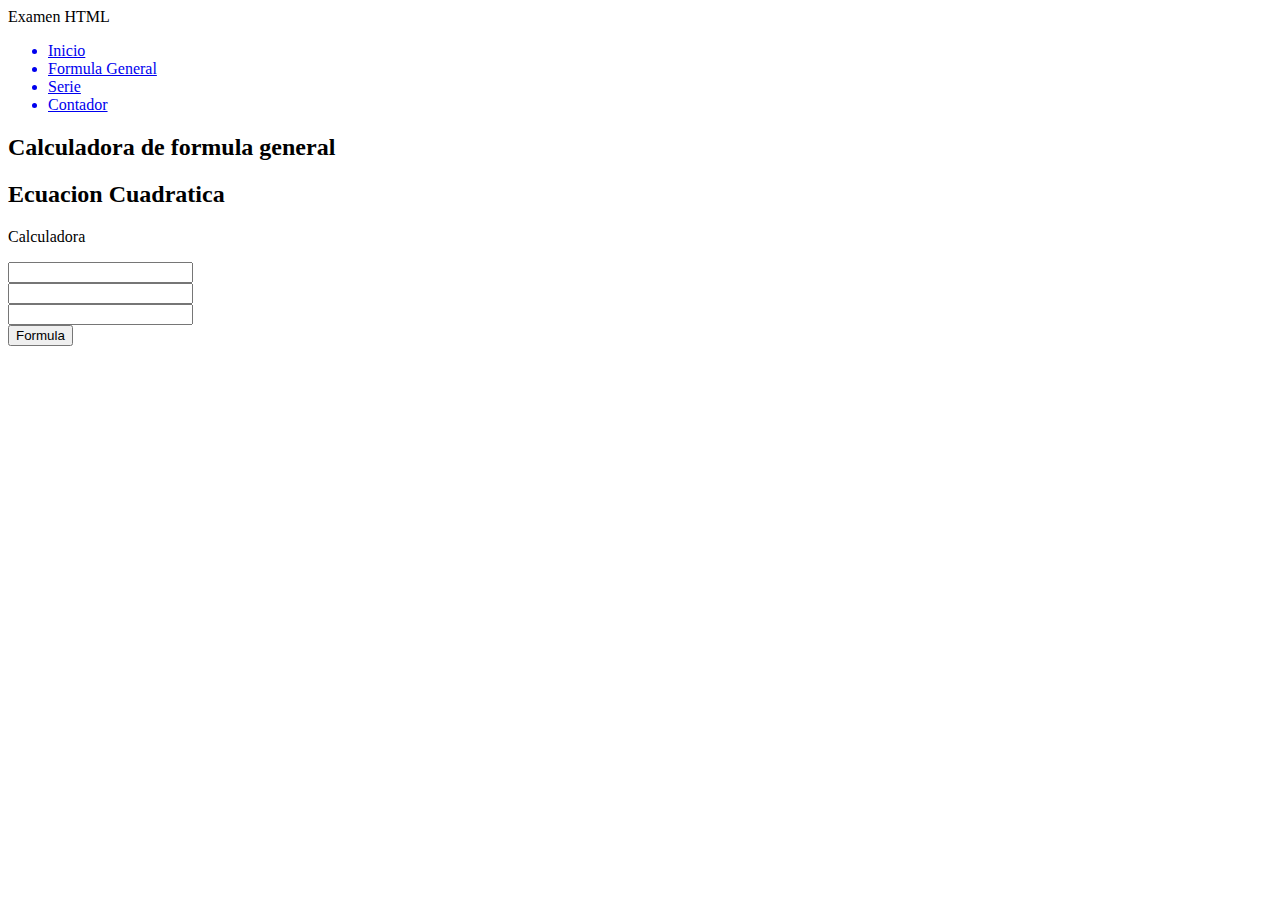
<file: HTML_JS/index.html>
<!DOCTYPE html>
<html lang="es">
<head> <meta charset="UTF-8">
    <meta http-equiv="X-UA-Compatible" content="IE=edge">
    <meta name="viewport" content="width=device-width, initial-scale=1.0">
    <title>Formula General</title>
  
</head>
    

<body>
    <section id = "global">
    <header>
        <div id="logo">
            Examen HTML
        </div>
        <div class="clearfix"></div>
        <nav id="menu">
            <ul>
                <a href="index.html" ><li>Inicio</li></a>
                <a href="formulaGeneral.html" ><li>Formula General</li></a>
                <a href="index.js"><li>Serie</li></a>
                <a href="contador.html"><li>Contador</li></a>
            </ul>
        </nav>
    </header>
    <!-- Segun lo visto en clase en la actividad de la calculadora -->
    <h2>Calculadora de formula general</h2>
    <body>
        <h2>Ecuacion Cuadratica</h2>
        <p>
            Calculadora
        </p>
        <p id = "Resultado"></p>
        
        <script>
            function myFunction(){
                var a,b,c,x1,x2;
                a = parseFloat(document.getElementById("a").value);
                b = parseFloat(document.getElementById("b").value);
                c = parseFloat(document.getElementById("c").value);

                if(isNaN(a) || isNaN(b) || isNaN(c)){
                    text = "Es necesario introducir numeros"
                }
                
                else{
                    var x =-b;
                    x1 = x+(Math.sqrt(b*b))-(Math.sqrt (4*a*c))/(2*a);
                    x2 = x-(Math.sqrt(b*b))-(Math.sqrt(4*a*c))/(2*a);
                    text = "El valor de x1 es:" + x1 + "El valor de x2 es:" + x2
                    
                }
                document.getElementById("Resultado").innerHTML = text;
                
            }
        </script>
        <input id = "a"><br>
        <input id = "b"><br>
        <input id = "c"><br>
        <button type = "button" onclick="myFunction()">Formula</button>
        
    </body>
    </section>
</body>
</html>
</file>
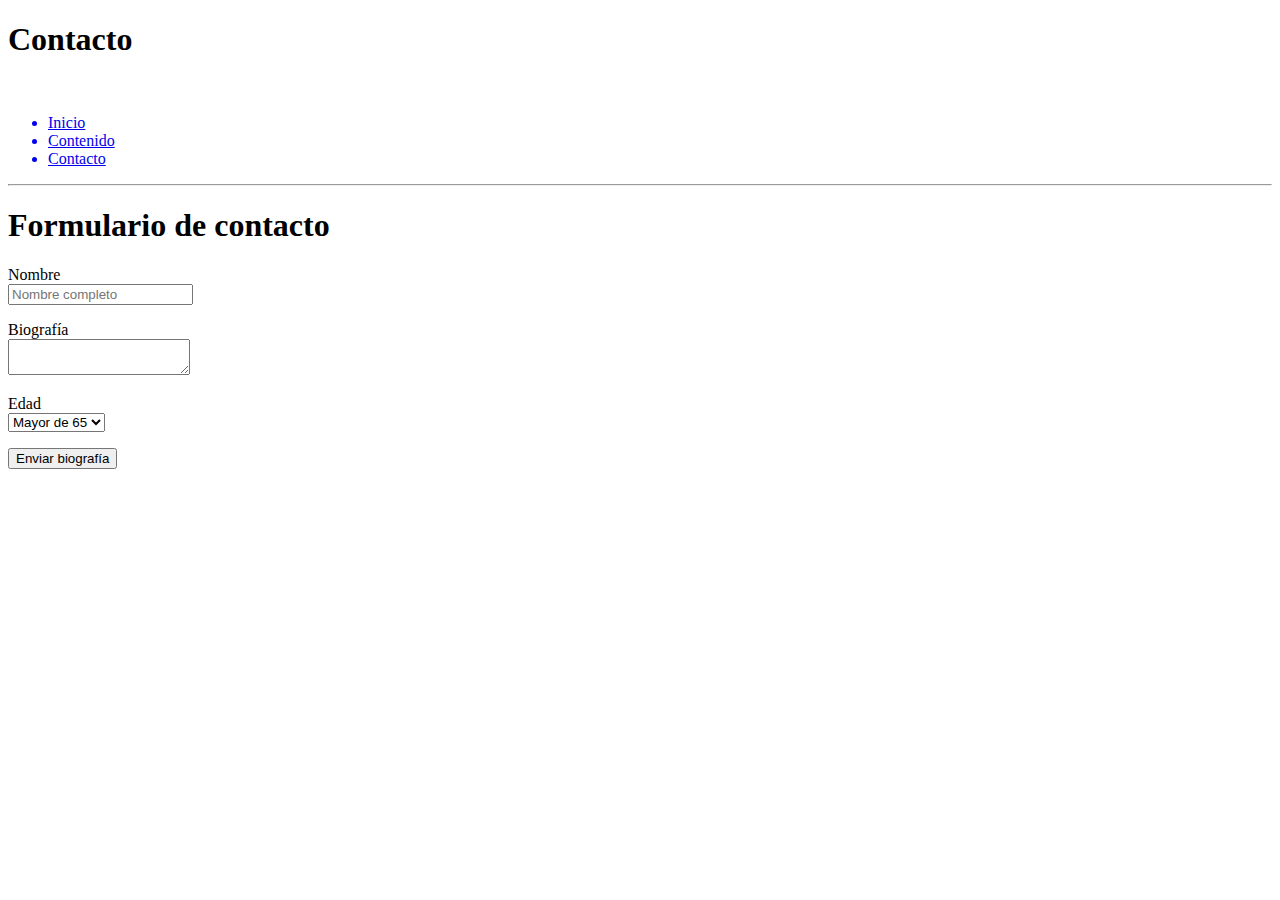
<file: WEB/Contacto.html>
<!DOCTYPE html>
<html lang="en">
<head>
    <meta charset="UTF-8">
    <meta http-equiv="X-UA-Compatible" content="IE=edge">
    <meta name="viewport" content="width=device-width, initial-scale=1.0">
    <title>Contacto</title>
</head>
<body>
    <h1>Contacto</h1>
    <br/>
    <ul>
        <a href="index.html"><li>Inicio</li></a>
        <a href="contenido.html"><li>Contenido</li></a>
        <a href="contacto.html"><li>Contacto</li></a>
        
    </ul>
    <hr/>
    <h1>Formulario de contacto</h1>
    <form action="notificacion.html">
        <p>
            <label for="nombre">Nombre</label><br/>
            <input type="text" name="nombre" placeholder="Nombre completo">
        </p>
        <p>
            <label for="biografia">Biografía</label><br/>
            <textarea name="biografia"></textarea>
        </p>
        <p>
            <label for="edad">Edad</label><br/>
            <select name="edad" >
                <option value="tercera">Mayor de 65</option>
                <option value="adulto">Mayor de 18</option>
                <option value="menor">Menor de 18</option>
            </select>
        </p>
        <input type="submit" value="Enviar biografía">
    </form>
    
</body>
</html>
</file>
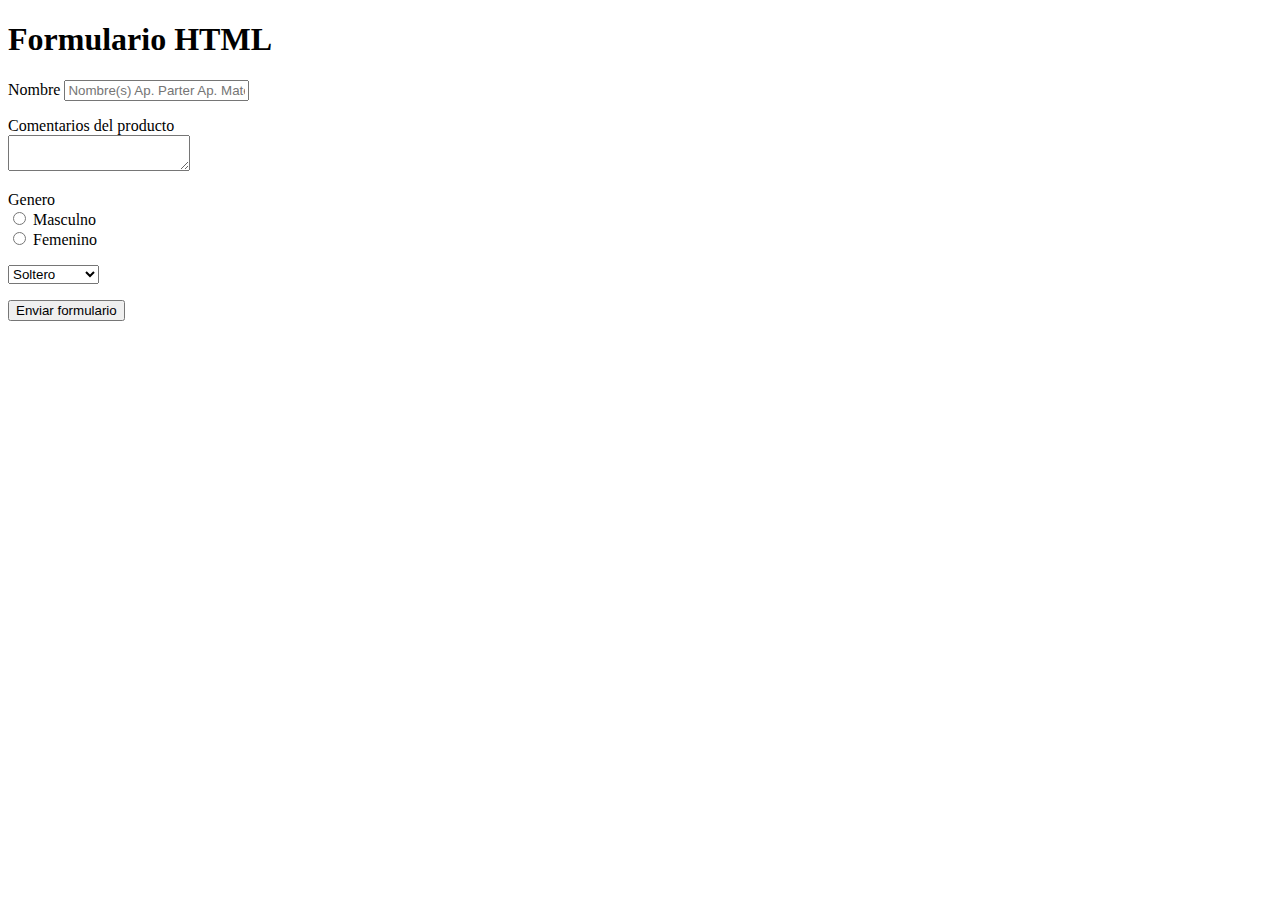
<file: WEB/Formulario.html>
<!DOCTYPE html>
<html lang="en">

<head>
    <meta charset="UTF-8">
    <meta http-equiv="X-UA-Compatible" content="IE=edge">
    <meta name="viewport" content="width=device-width, initial-scale=1.0">
    <title>Formulario</title>
</head>

<body>
    <h1>Formulario HTML</h1>
    <!-- action nos ayuda a redireccionar la página después de haber enviado el formulario -->
    <form action="index.html" method="GET">
        <p>
            <label for="nombre">Nombre</label>
            <input type="text" name="nombre" placeholder="Nombre(s) Ap. Parter Ap. Materno">
        </p>
        <p>
            <label for="comentarios">Comentarios del producto</label> <br />
            <textarea name="comentarios"></textarea>
        </p>
        <p>
            <label for="genero">Genero</label> <br />
            <input type="radio" name="genero" value="Masculino"> Masculno <br />
            <input type="radio" name="genero" value="Femenino"> Femenino <br />
        </p>
        <p>
            <select name="estadocivil">
                <option value="soltero">Soltero</option>
                <option value="casado">Casado</option>
                <option value="divorciado">Divorciado</option>
                <option value="viudo">Viudo</option>
                <option value="unionlibre">Unión Libre</option>
            </select>
        </p>
        <input type="submit" value="Enviar formulario">
    </form>
</body>

</html>
</file>
